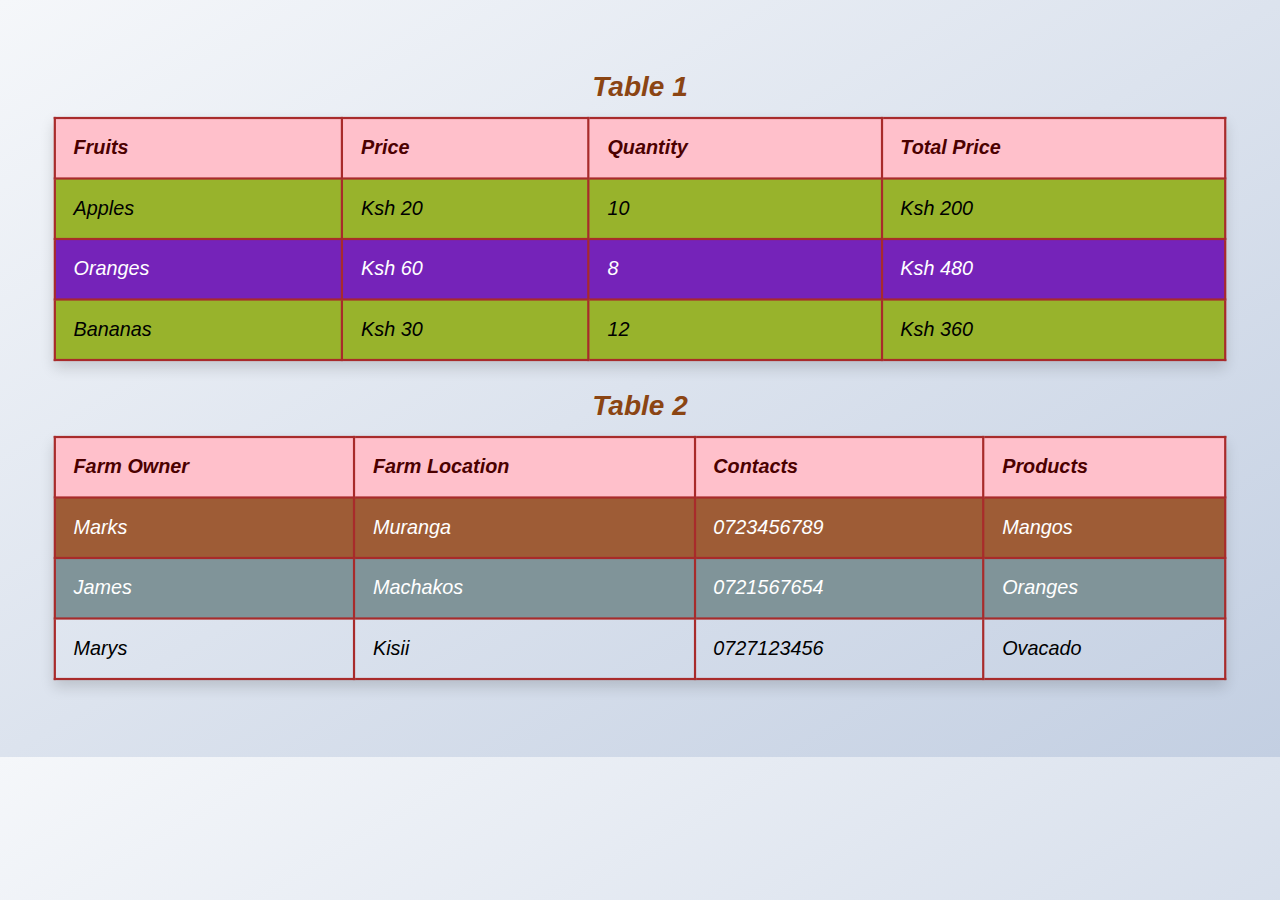
<file: tables.html>
<!DOCTYPE html>
<html lang="en">
<head>
  <meta charset="UTF-8">
  <title>Styled Tables</title>
  <link rel="stylesheet" href="styles.css">
</head>
<body>
    <h2>Table 1</h2>
  <table class="table1">
    <tr>
      <th> Fruits </th>
      <th>Price</th>
      <th>Quantity</th> 
      <th>Total Price</th>
    </tr>
    <tr>
      <td>Apples</td>
      <td>Ksh 20</td>
      <td>10</td>
      <td>Ksh 200</td>
    </tr>
    <tr>
      <td>Oranges</td>
      <td>Ksh 60</td>
      <td>8</td>
      <td>Ksh 480</td>
    </tr>
    <tr>
      <td>Bananas</td>
      <td>Ksh 30</td>
      <td>12</td>
      <td>Ksh 360</td>
    </tr>
  </table>

  <h2>Table 2</h2>
  <table class="table2">
    <tr>
      <th>Farm Owner </th>
      <th> Farm Location</th>
      <th>Contacts</th>
      <th>Products</th>
    </tr>
    <tr>
      <td>Marks</td>
      <td>Muranga</td>
      <td>0723456789</td>
      <td>Mangos</td>
    </tr>
    <tr>
      <td>James</td>
      <td>Machakos</td>
      <td>0721567654</td>
      <td>Oranges</td>
    </tr>
    <tr>
      <td>Marys</td>
      <td>Kisii</td>
      <td>0727123456</td>
      <td>Ovacado</td>
    </tr>
  </table>
</body>
</html>
</file>
<file: styles.css>
body {
    font-family: sans-serif;
    padding: 40px;
    font-style: italic;
    background-color: white;
    background-image: linear-gradient(to bottom right, #f5f7fa, #c3cfe2);
}

table {
    width: 90%;
    margin: 0 auto;
    border-collapse: collapse;
    margin-bottom: 40px;
    box-shadow: 0 6px 12px rgba(0,0,0,0.15);
    transform: scale(1.1);
    transform-origin: center;
}

th, td {
    border: 2px solid #a82b2b;
    padding: 16px;
    text-align: left;
    font-size: 18px;
}

th {
    background-color: pink;
    font-weight: bold;
    color: #4b0000;
}

.table1 tr:nth-child(even) {
    background-color: #98b32c;
}

.table1 tr:nth-child(odd) {
    background-color: #7523b9;
    color: white;
}

.table2 tr:nth-child(2) {
    background-color: #9e5c36;
    color: white;
}

.table2 tr:nth-child(3) {
    background-color: #809499;
    color: white;
}

h2 {
    color: #8B4513;
    text-align: center;
    font-size: 28px;
    margin-bottom: 25px;
}
</file>
